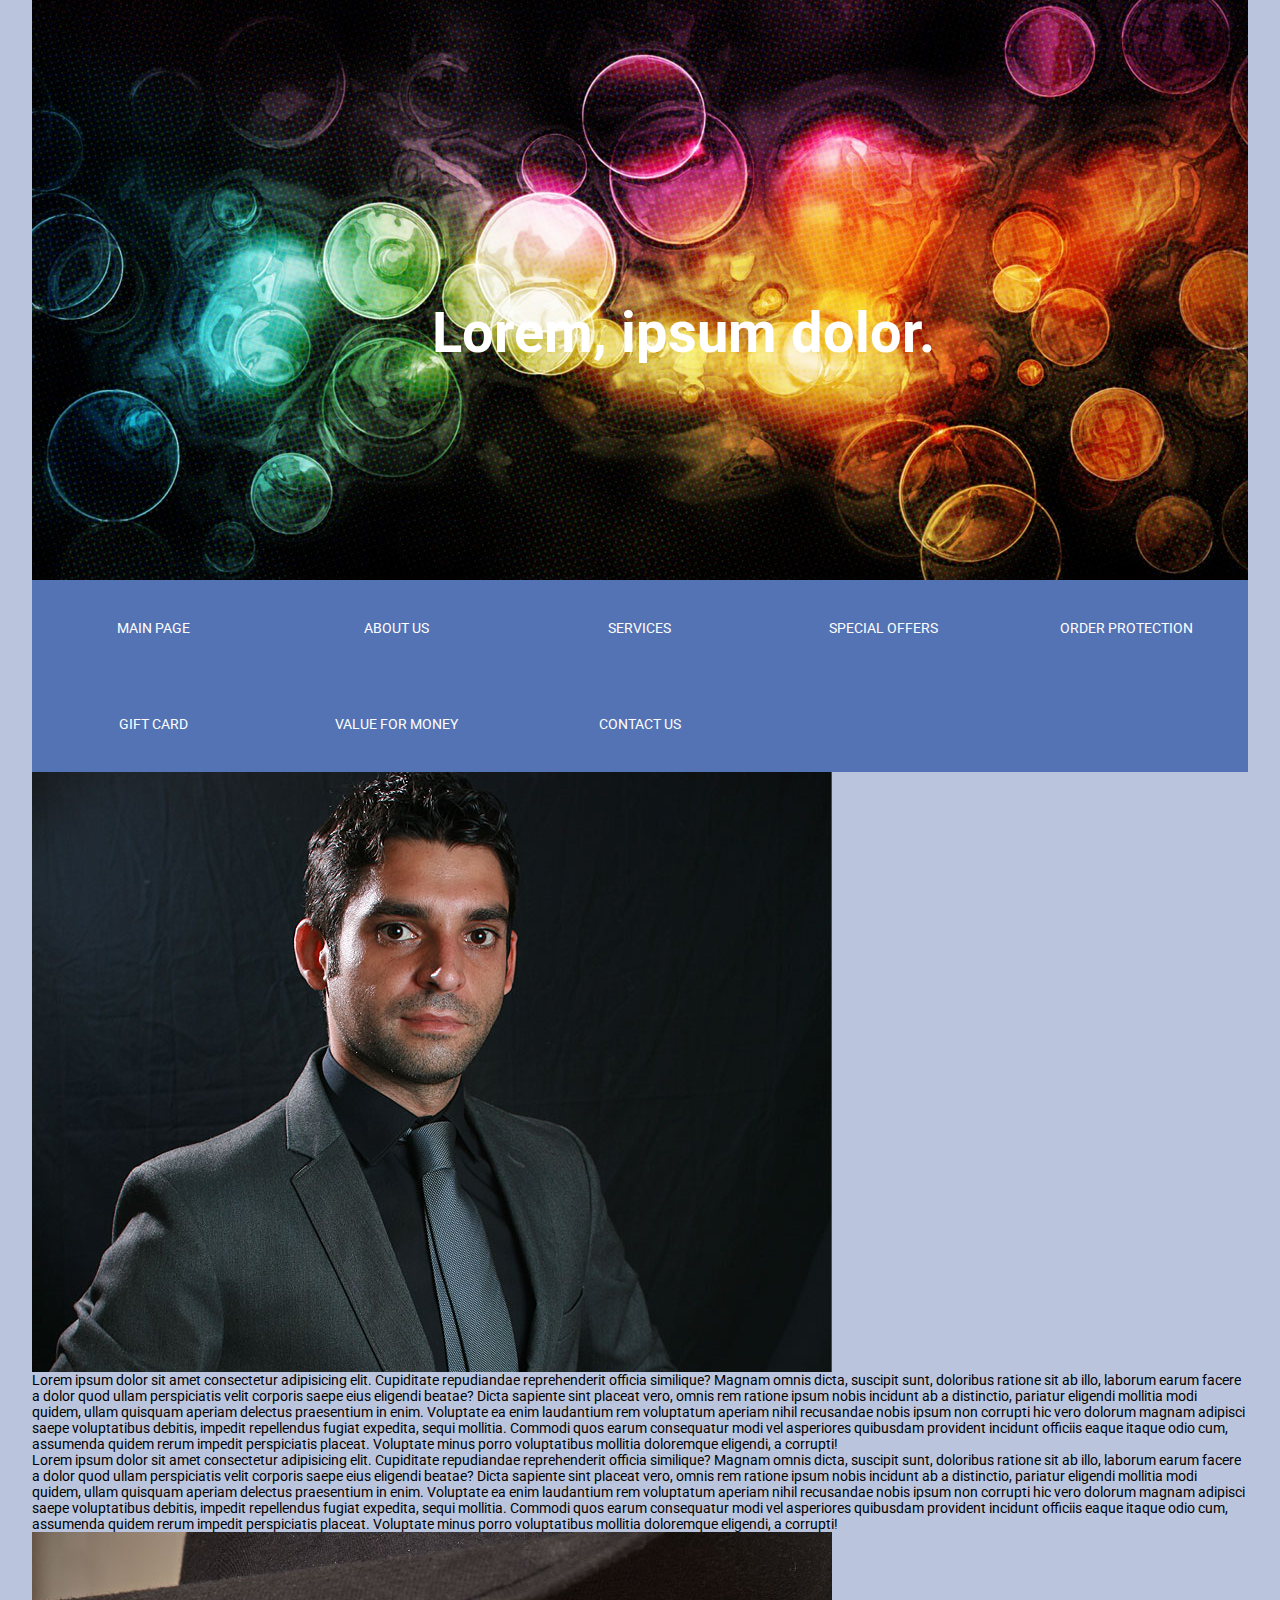
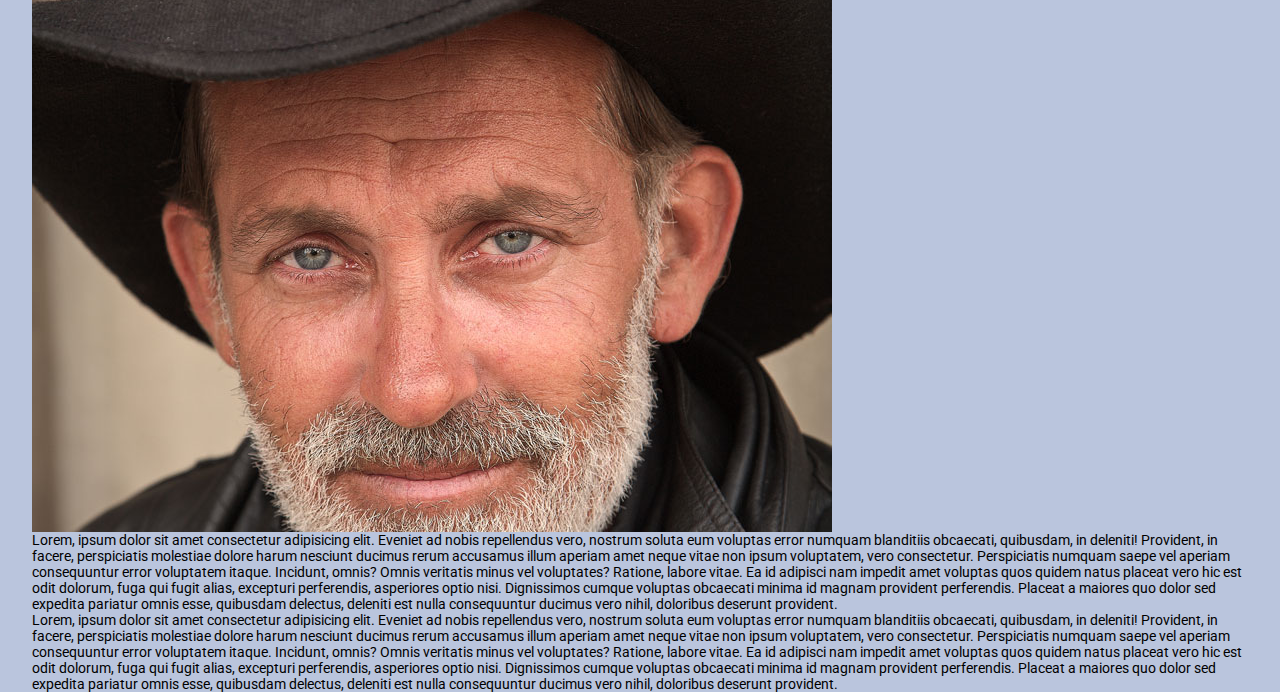
<file: index.html>
<html lang="hu">
  <head>
    <meta charset="UTF-8" />
    <meta http-equiv="X-UA-Compatible" content="IE=edge" />
    <meta name="viewport" content="width=device-width, initial-scale=1.0" />
    <title>Hajdara Patrik</title>
    <link rel="stylesheet" text="text/css" href="style/style.css" />
  </head>
  <body>
    <div id="container">
      <div id="header"><h1>Lorem, ipsum dolor.</h1></div>
      <div id="nav">
        <ul>
          <li><a href="">MAIN PAGE</a></li>
          <li><a href="">ABOUT US</a></li>
          <li><a href="">SERVICES</a></li>
          <li class="has-submenu"></li>
          <li><a href="">SPECIAL OFFERS</a></li>
          <li><a href="#">Order Protection</a></li>
          <li><a href="#">Gift Card</a></li>
          <li><a href="#">Value for Money</a></li>
          <li><a href="">CONTACT US</a></li>
        </ul>
      </div>
      <div id="content">
        <div id="news"></div>
        <img class="left" src="./img/img1.jpg" alt="fiatal ember" />
        <p class="left">
          Lorem ipsum dolor sit amet consectetur adipisicing elit. Cupiditate
          repudiandae reprehenderit officia similique? Magnam omnis dicta,
          suscipit sunt, doloribus ratione sit ab illo, laborum earum facere a
          dolor quod ullam perspiciatis velit corporis saepe eius eligendi
          beatae? Dicta sapiente sint placeat vero, omnis rem ratione ipsum
          nobis incidunt ab a distinctio, pariatur eligendi mollitia modi
          quidem, ullam quisquam aperiam delectus praesentium in enim. Voluptate
          ea enim laudantium rem voluptatum aperiam nihil recusandae nobis ipsum
          non corrupti hic vero dolorum magnam adipisci saepe voluptatibus
          debitis, impedit repellendus fugiat expedita, sequi mollitia. Commodi
          quos earum consequatur modi vel asperiores quibusdam provident
          incidunt officiis eaque itaque odio cum, assumenda quidem rerum
          impedit perspiciatis placeat. Voluptate minus porro voluptatibus
          mollitia doloremque eligendi, a corrupti!
        </p>
        <p class="left">
          Lorem ipsum dolor sit amet consectetur adipisicing elit. Cupiditate
          repudiandae reprehenderit officia similique? Magnam omnis dicta,
          suscipit sunt, doloribus ratione sit ab illo, laborum earum facere a
          dolor quod ullam perspiciatis velit corporis saepe eius eligendi
          beatae? Dicta sapiente sint placeat vero, omnis rem ratione ipsum
          nobis incidunt ab a distinctio, pariatur eligendi mollitia modi
          quidem, ullam quisquam aperiam delectus praesentium in enim. Voluptate
          ea enim laudantium rem voluptatum aperiam nihil recusandae nobis ipsum
          non corrupti hic vero dolorum magnam adipisci saepe voluptatibus
          debitis, impedit repellendus fugiat expedita, sequi mollitia. Commodi
          quos earum consequatur modi vel asperiores quibusdam provident
          incidunt officiis eaque itaque odio cum, assumenda quidem rerum
          impedit perspiciatis placeat. Voluptate minus porro voluptatibus
          mollitia doloremque eligendi, a corrupti!
        </p>
        <img class="right" src="./img/img2.jpg" alt="fiatal ember" />
        <p class="right">
          Lorem, ipsum dolor sit amet consectetur adipisicing elit. Eveniet ad
          nobis repellendus vero, nostrum soluta eum voluptas error numquam
          blanditiis obcaecati, quibusdam, in deleniti! Provident, in facere,
          perspiciatis molestiae dolore harum nesciunt ducimus rerum accusamus
          illum aperiam amet neque vitae non ipsum voluptatem, vero consectetur.
          Perspiciatis numquam saepe vel aperiam consequuntur error voluptatem
          itaque. Incidunt, omnis? Omnis veritatis minus vel voluptates?
          Ratione, labore vitae. Ea id adipisci nam impedit amet voluptas quos
          quidem natus placeat vero hic est odit dolorum, fuga qui fugit alias,
          excepturi perferendis, asperiores optio nisi. Dignissimos cumque
          voluptas obcaecati minima id magnam provident perferendis. Placeat a
          maiores quo dolor sed expedita pariatur omnis esse, quibusdam
          delectus, deleniti est nulla consequuntur ducimus vero nihil,
          doloribus deserunt provident.
        </p>
        <p class="right">
          Lorem, ipsum dolor sit amet consectetur adipisicing elit. Eveniet ad
          nobis repellendus vero, nostrum soluta eum voluptas error numquam
          blanditiis obcaecati, quibusdam, in deleniti! Provident, in facere,
          perspiciatis molestiae dolore harum nesciunt ducimus rerum accusamus
          illum aperiam amet neque vitae non ipsum voluptatem, vero consectetur.
          Perspiciatis numquam saepe vel aperiam consequuntur error voluptatem
          itaque. Incidunt, omnis? Omnis veritatis minus vel voluptates?
          Ratione, labore vitae. Ea id adipisci nam impedit amet voluptas quos
          quidem natus placeat vero hic est odit dolorum, fuga qui fugit alias,
          excepturi perferendis, asperiores optio nisi. Dignissimos cumque
          voluptas obcaecati minima id magnam provident perferendis. Placeat a
          maiores quo dolor sed expedita pariatur omnis esse, quibusdam
          delectus, deleniti est nulla consequuntur ducimus vero nihil,
          doloribus deserunt provident.
        </p>
      </div>
      <div id="footer"></div>
    </div>
  </body>
</html>
</file>
<file: style/style.css>
@import url("https://fonts.googleapis.com/css2?family=Oswald:wght@400;700&family=Raleway:ital,wght@0,700;1,400&family=Roboto:ital,wght@0,400;0,700;1,300&display=swap");

* {
  box-sizing: border-box;
  padding: 0;
  margin: 0;
  list-style-type: none;
}

html {
  font-size: 14px;
}

body {
  font-family: "Roboto", sans-serif;
  background-color: #bac5dd;
}

#container {
  max-width: 1300px;
  width: 95%;
  margin: 0 auto;
}

#header {
  background: url("../img/picture1.jpg") center center;
  background-size: cover;
  height: 580px;
}

#header h1 {
  font-size: 4rem;
  padding: 300px 0 0 400px;
  color: white;
}
nav {
}

#nav ul {
  background-color: #5473b4;
}

#nav ul::after,
main .content::after {
  content: "";
  clear: both;
  display: table;
}

#nav ul li {
  width: 19.9999%;
  text-align: center;
  float: left;
}

#nav ul li a {
  color: white;
  text-decoration: none;
  text-transform: uppercase;
  padding: 40px 0;
  display: block;
  width: 100%;
}

#nav ul li a:hover {
  color: black;
  font-size: bold;
}

main .content {
  background: #ddd;
  color: #735640;
}
main .content p {
  padding: 15px 10px;
  line-height: 2;
  font-size: 0.8rem;
  text-align: justify;
}

main .content .left {
  width: 49.9999%;
  float: left;
}

main .content .right {
  width: 49.9999%;
  float: right;
}

footer {
  padding: 80px;
  background-color: white;
  color: #735640;
  text-align: center;
}
</file>
